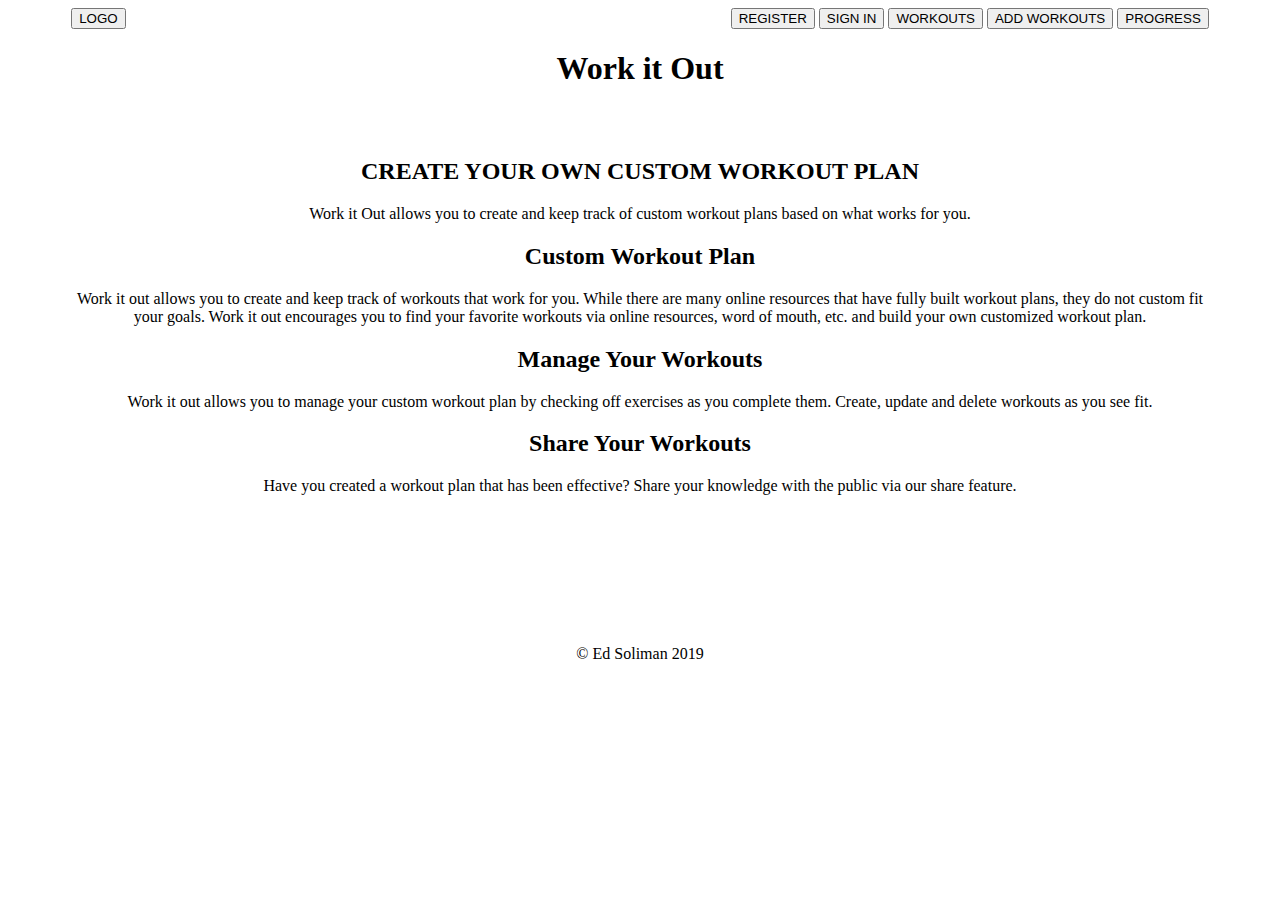
<file: index.html>
<!DOCTYPE html>
<html lang="en">  
    <head>
        <title>Work it Out</title>
        <meta charset="utf-8">
        <meta name="viewport" content="width=device-height, intial-scale=1">
        <link rel="stylesheet" type="text/css" href="main.css">
        <link href="https://fonts.googleapis.com/css?family=Mrs+Sheppards" rel="stylesheet">
    </head>
    
    <body>
        <main>
            
            <div id="all_container" class="all-container">
                <div class="nav-container">
                    <div class="page-nav-container">
                        <nav>
                            <button id="register_button" class="nav-button" type="button">REGISTER</button>
                            <button id="sign_in_button" class="nav-button" type="button">SIGN IN</button>
                            <!--will have dropdown for view workouts and add workouts/created as separate button on main page here for simplicity-->
                            <button id="workouts_button" class="nav-button last" type="button">WORKOUTS</button>
                            <button id="add_workouts_button" class="nav-button last" type="button">ADD WORKOUTS</button>
                            <button id="progress_button" class="nav-button last" type="button">PROGRESS</button>
                        </nav>
                    </div>
                    <div class="logo-nav-container">
                        <!--placeholder for logo icon-->
                        <button id ="logo" class="logo" type="button">LOGO</button>
                    </div>
                    <div class="heading-container">
                        <h1 class="app-heading">Work it Out</h1>
                    </div>
                </div>

                <!--Landing Page-->
                <div class="main-container" id="main_container">
                    <div class="landing-page-container" id="landing_page_container">
                        <div id="name_headline_container" class="name-headline-container">
                            <h2>CREATE YOUR OWN CUSTOM WORKOUT PLAN</h2>
                            <p>Work it Out allows you to create and keep track of custom workout plans based on what works for you.</p>
                        </div>
                        <div class="about-container">
                            <h2>Custom Workout Plan</h2>
                            <p>
                                Work it out allows you to create and keep track of workouts that work for you. While there are many online resources
                                that have fully built workout plans, they do not custom fit your goals. Work it out encourages you to find your favorite workouts via online resources,
                                word of mouth, etc. and build your own customized workout plan. 
                            </p>
                            <h2>Manage Your Workouts</h2>
                            <p>
                                Work it out allows you to manage your custom workout plan by checking off exercises as you complete them. Create, update and delete workouts as you see fit.  
                            </p>
                            <!--Maybe additional future feature-->
                            <h2>Share Your Workouts</h2>
                            <p>
                                Have you created a workout plan that has been effective? Share your knowledge with the public via our share feature. 
                            </p>
                        </div>
                    </div>

                <!--Sign Up-->
                <div hidden class="sign-up-container" id="sign_up_container"> 
                    <div class="sign-up-container" role="about">
                        <h2>Sign Up</h2>
                        <label>Create Username</label>
                        <br>
                        <input type="text">
                        <br>
                        <label>Create Password</label>
                        <br>
                        <input type="text">
                        <br>
                        <button id="signup_submit_button" class="credentials-button" type="button">Submit</button>
                    </div>
                </div>

                <!--Sign In-->
                <div hidden class="sign-in-container" id="sign_in_container"> 
                    <div class="sign-in-container" role="about">
                        <h2>Sign In</h2>
                        <label>Username</label>
                        <br>
                        <input type="text">
                        <br>
                        <label>Password</label>
                        <br>
                        <input type="text">
                        <br>
                        <button id="signin_submit_button" class="credentials-button" type="button">Submit</button>
                    </div>
                </div>

                <!--View Workouts-->
                <div hidden id="view_workouts_container" class="view-workouts-container">
                    <div class="workouts-nav-container">
                        <div class="calendar">
                            *Insert monthly calendar here*
                        </div>
                        <ul class="workout-list-view">
                            <!--created as buttons to implement show/hide logic in future when clicking on day-->
                            <li><button>SUNDAY</button></li>
                                <ul>
                                    <li>chest: incline press 3 x 8</li>
                                    <li>back: machine row 3 x 12</li>
                                    <li>abs: seated cable crunches 4 x 15</li>
                                </ul>
                            <li><button>MONDAY</button></li>
                            <li><button>TUESDAY</button></li>
                            <li><button>WEDNESDAY</button></li>
                            <li><button>THURSDAY</button></li>
                            <li><button>FRIDAY</button></li>
                            <li><button>SATURDAY</button></li>
                        </ul>
                    </div>
                </div>

                <!-- Add Workout -->
                <div hidden id="add_workouts_container" class="add-workout-container" role="home page">
                    <div class="workouts-nav-container">
                        <div class="calendar">
                                *Insert monthly calendar here*
                        </div>
                        <ul class="workout-list-add">
                            <li><button>SUNDAY</button></li>
                                <form class="workout-form">
                                    <!--example post for creating workout - will have same setup for each weekday-->
                                    <label>Type</label>
                                    <input type="text"></input>
                                    <label>Exercise</label>
                                    <input type="text"></input>
                                    <label>Rep Range</label>
                                    <input type="text"></input>
                                    <label>Weight</label>
                                    <input type="text"></input>
                                    <button type="submit">SUBMIT</button>
                                </form>
                            <li><button>MONDAY</button></li>
                            <li><button>TUESDAY</button></li>
                            <li><button>WEDNESDAY</button></li>
                            <li><button>THURSDAY</button></li>
                            <li><button>FRIDAY</button></li>
                            <li><button>SATURDAY</button></li>
                        </ul>
                    </div>
                </div>
                    
                <!--Progress-->
                <div hidden class="progress-page-container" id="progress_page_container"> 
                    <div class="progress-container">
                        <div class="statistics-container">
                            <div class="weekly-statistics">
                                *Will think of weekly statisics for the user*
                            </div>
                            <div class="weekly-statistics">
                                *Will think of weekly statisics for the user*
                            </div>
                        </div>
                        <div class="statistics-container">
                            <div class="daily-statistics">
                                *Will think of daily statisics for the user*
                            </div>
                            <div class="daily-statistics">
                                *Will think of daily statisics for the user*
                            </div>
                        </div>
                </div>
        </main>
    </body>

    <div class="footer" role="footer">
        <p>© Ed Soliman 2019</p>
    </div>

    <!--check for latest jquery library-->
    <script src="https://ajax.googleapis.com/ajax/libs/jquery/3.3.1/jquery.min.js"></script>
    <script src="main.js"></script>
    </body>
<html>
</file>
<file: main.css>
* {
    box-sizing: border-box;
}

.nav-container {
    width: 90%;
    height: 50px;
    margin: 0 auto;
    position: relative;
}

.logo-nav-container {
    position: absolute;
    top: 0px;
}

nav {
    text-align: right;
}

.workout-list-view {
    height: 200px;
    background: lightgray;
}

.workout-list-add {
    height: 300px;
    background: lightgray;
}

.app-heading {
    text-align: center;
}

.landing-page-container {
    width: 90%;
    text-align: center;
    margin: 100px auto 0 auto;
}

.calendar {
    width: 50%;
    height: 200px;
    margin: 50px auto 0 auto;
    border: 2px solid black;
}

.home-nav-container {
    text-align: right;
}

input {
    display: block;
}

form {
    margin-left: 40px;
}

ul {
    list-style: none; 
}

.contact-header {
    text-align: center;
}

.progress-container {
    width: 80%;
    display: block;
    margin: 50px auto 0 auto;
    text-align: center;s
}

.statistics-container {
    display: inline-block;
    margin: 25px auto 0 auto;
    width: 40%;
}

.footer {
    text-align: center;
    margin-top: 150px;
}
</file>
